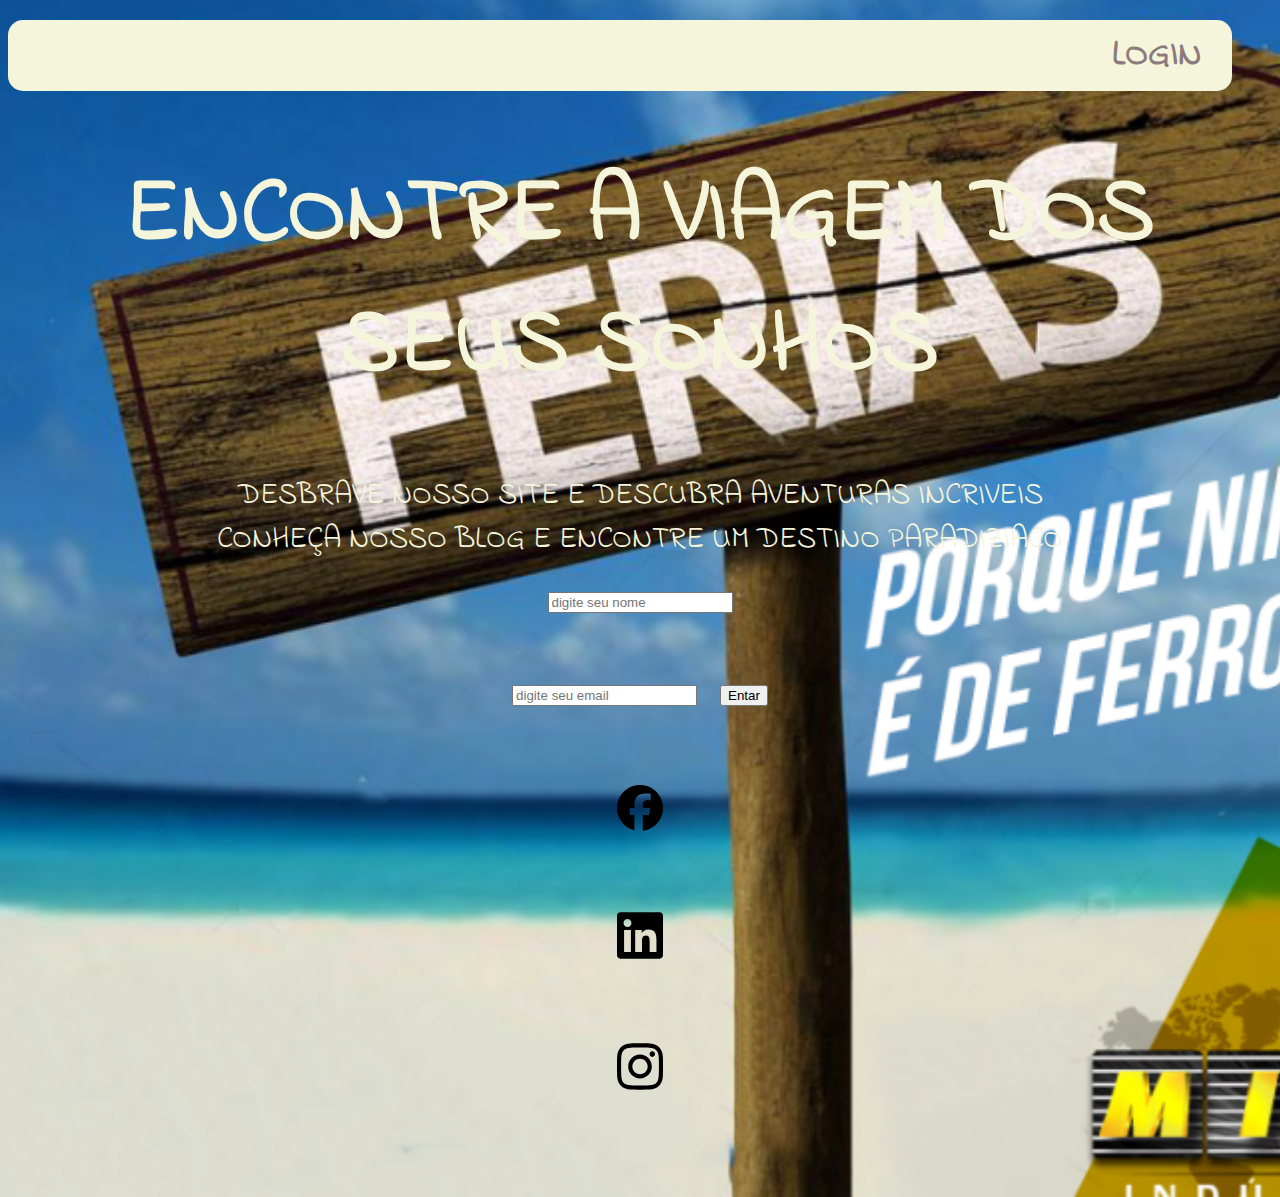
<file: index.html>
<!DOCTYPE html>
<html lang="pt-br">


<head>
    <meta charset="UTF-8">
    <meta name="viewport" content="width=device-width, initial-scale=1.0">
    <title>meu primeiro site</title>
    <link rel="stylesheet" href="estilo.css">
</head>

<body>
    <header>
        <div class="login">
            <a href="">login</a>

        </div>

    </header>
    <div class="informacoes">
        <h1>Encontre a viagem dos seus sonhos<h1>
                    <p>Desbrave nosso site e descubra aventuras incriveis</br>Conheça nosso blog e encontre um destino paradiziaco<br>
                    <div class="inputs">
                        <input type="text" id="inputnome" placeholder="digite seu nome">
                        <div class="entraremail"> 
                        <input type="email" id="inputemail" placeholder="digite seu email">
                        <button class="botaologin">Entar</button>
                        </div>
                    <div class="redes">
                            <a href="https://web.facebook.com/"><img src="facebook.svg" alt="Icone do facebook">
                                <a href="https://br.linkedin.com/"><img src="linkedin.svg" alt="icone do linkdin"></a>
                                <a href="https://www.instagram.com/"><img src="instagram.svg" alt="icone do instagram"></a>
                        </div>
                    </div>

</body>
<!-- </html> -->

<head>

    <div>

        <head>
</file>
<file: estilo.css>
@import url('https://fonts.googleapis.com/css2?family=Indie+Flower&display=swap');

body {
  background-image: url(ferias-ferro\ \(1\).png);
  background-repeat: no-repeat;
  background-size: cover;


}

.login {}

/*deixar os testo maisculo*/
.login a {
  text-transform: uppercase;
  text-decoration: none;
  font-size: 35px;
  font-family: "Indie Flower", cursive;
  font-weight: 900;
  font-style: normal;
  color: #8c7b7c;
  background-color: beige;
  padding: 10px 30px;
  border-radius: 15px;
  display: flex;
  flex-direction: row-reverse;
  justify-content: end;
  margin-top: 20px;
  margin-right: 40px;

}


 h1 {

  text-transform: uppercase;
  font-size: 90px;
  color: beige;
  font-family: "Indie Flower", cursive;
  font-weight: 700;
  text-align: center;



}

p {
  font-size: 30px;
  color: beige;
  text-transform: uppercase;
  font-family: "Indie Flower", cursive;
  font-weight: 500;
  text-align: center;
  border-style: none;


}


#inputNome {
  width: 550px;
  height: 40px;
  border-radius: 15px;
  border-style: none;
}

#inputEmail {
  width: 340px;
  height: 40px;
  border-radius: 15px;
  border-style: none;


}

.botaoLogin {
  width: 200px;
  color: beige;
  background-color: #8c7b7c;
  border-radius: 15px;
  font-size: 30px;
  text-transform: uppercase;
  border-style: none;
  height: 40px;
}

.inputs {
  display: flex;
  flex-direction: column;
  align-items: center;
  margin-top: 30px;

}
.entaremail{
  margin-top: 10px;
  display: flex;
  flex-direction: row;
  justify-content: space-between;
  width: 700px;

.redes{
  margin-top: 50px;
  margin-left: 200px;

}

.redes img{
  width: 40px;
}
</file>
